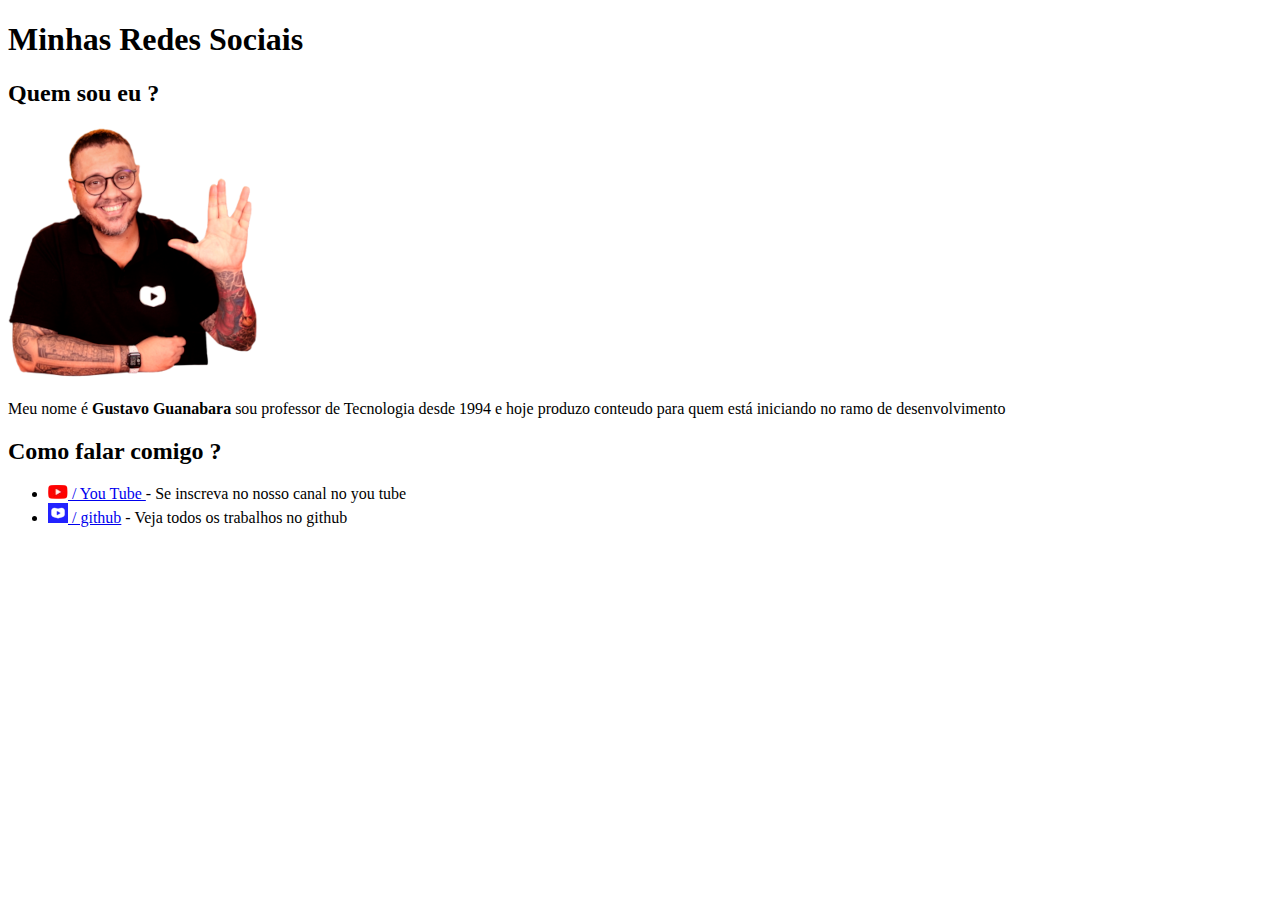
<file: Aplicacao Exer 001/index.html>
<!DOCTYPE html>
<html lang="pt-br">
<head>
    <meta charset="UTF-8">
    <meta name="viewport" content="width=device-width, initial-scale=1.0">
    <link rel="shortcut icon" href="arquivo/favicon/favicon_io (2)/favicon-16x16.png" type="image/x-icon">
    <title>Rede Social</title>
</head>
<body>
    <h1>Minhas Redes Sociais</h1>
    <h2>Quem sou eu ?</h2>
    <img src="arquivo/image-removebg-preview_250.png" alt=" foto Professor Guanabara">

    <p>Meu nome é <strong>Gustavo Guanabara</strong> sou professor de Tecnologia desde 1994 e hoje produzo conteudo para quem está iniciando no ramo de desenvolvimento</p>

    <h2>Como falar comigo ?</h2>

    <ul>
        <li><img src="arquivo/youtube-logo-20_png.webp" alt="Logo youtube"><a href="https://www.youtube.com/watch?v=suL56Mdx22Y&list=PLHz_AreHm4dkZ9-atkcmcBaMZdmLHft8n&index=31" target="_blank"> / You Tube </a> - Se inscreva no nosso canal no you tube</li>

        <li><img src="arquivo/logo-canal-20.png" alt="Logo site"><a href="https://github.com/gustavoguanabara" target="_blank"> / github</a> - Veja todos os trabalhos no github</li>
    </ul>

</body>
</html>
</file>
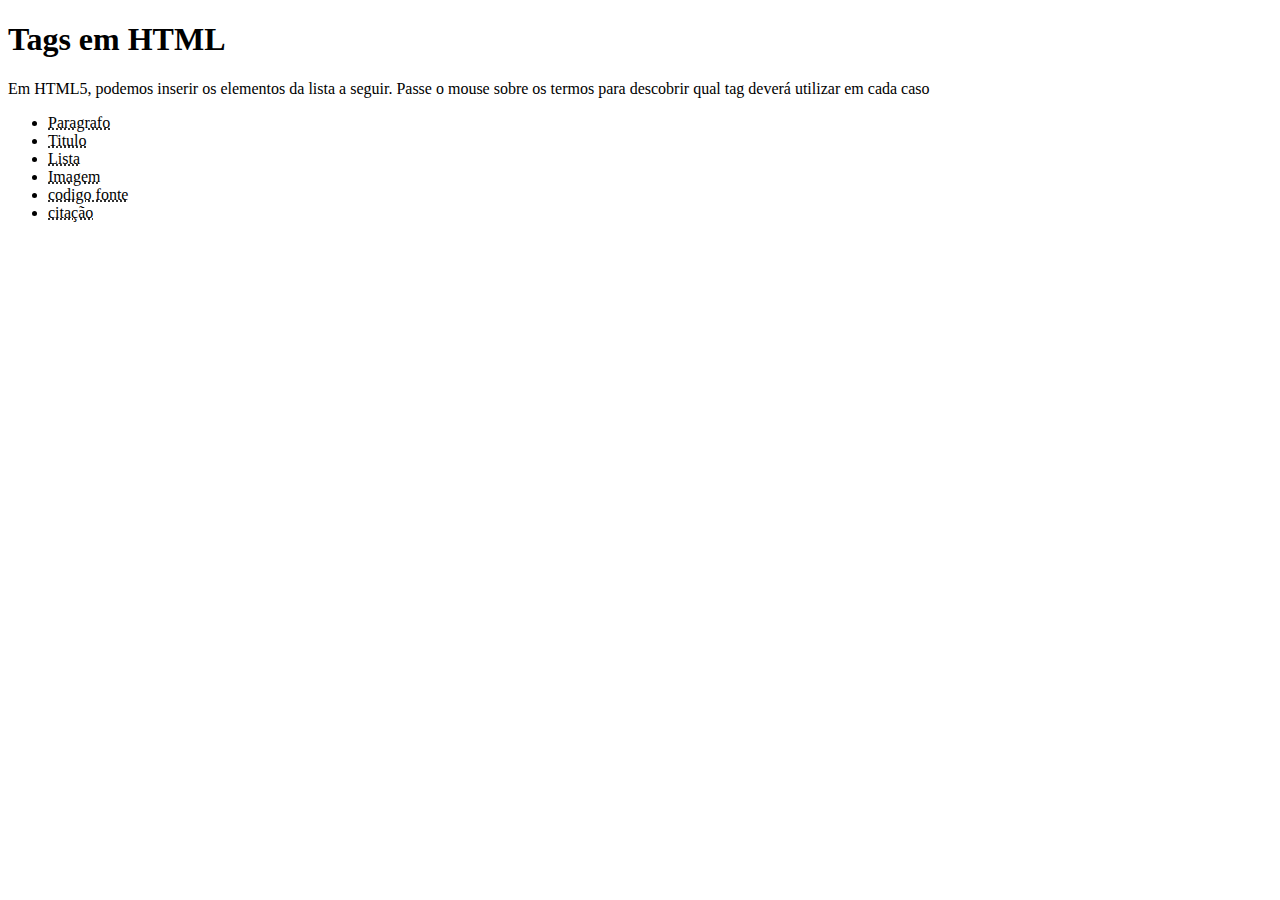
<file: Aplicacao Exer 002/index.html>
<!DOCTYPE html>
<html lang="pt-br">
<head>
    <meta charset="UTF-8">
    <meta name="viewport" content="width=device-width, initial-scale=1.0">
    <title>Exercicio 2 desafio</title>
</head>
<body>
    <h1>Tags em HTML</h1>

    <p>Em HTML5, podemos inserir os elementos da lista a seguir. Passe o mouse sobre os termos para descobrir qual tag deverá utilizar em cada caso</p>

    <ul>
        <li><abbr title="p">Paragrafo</abbr></li>
        <li><abbr title="h1">Titulo</abbr></li>
        <li><abbr title="ol ou ul">Lista</abbr></li>
        <li><abbr title="img">Imagem</abbr></li>
        <li><abbr title="pre e code">codigo fonte</abbr></li>
        <li><abbr title="blockquote"> citação</abbr></li>
    </ul>
</body>
</html>
</file>
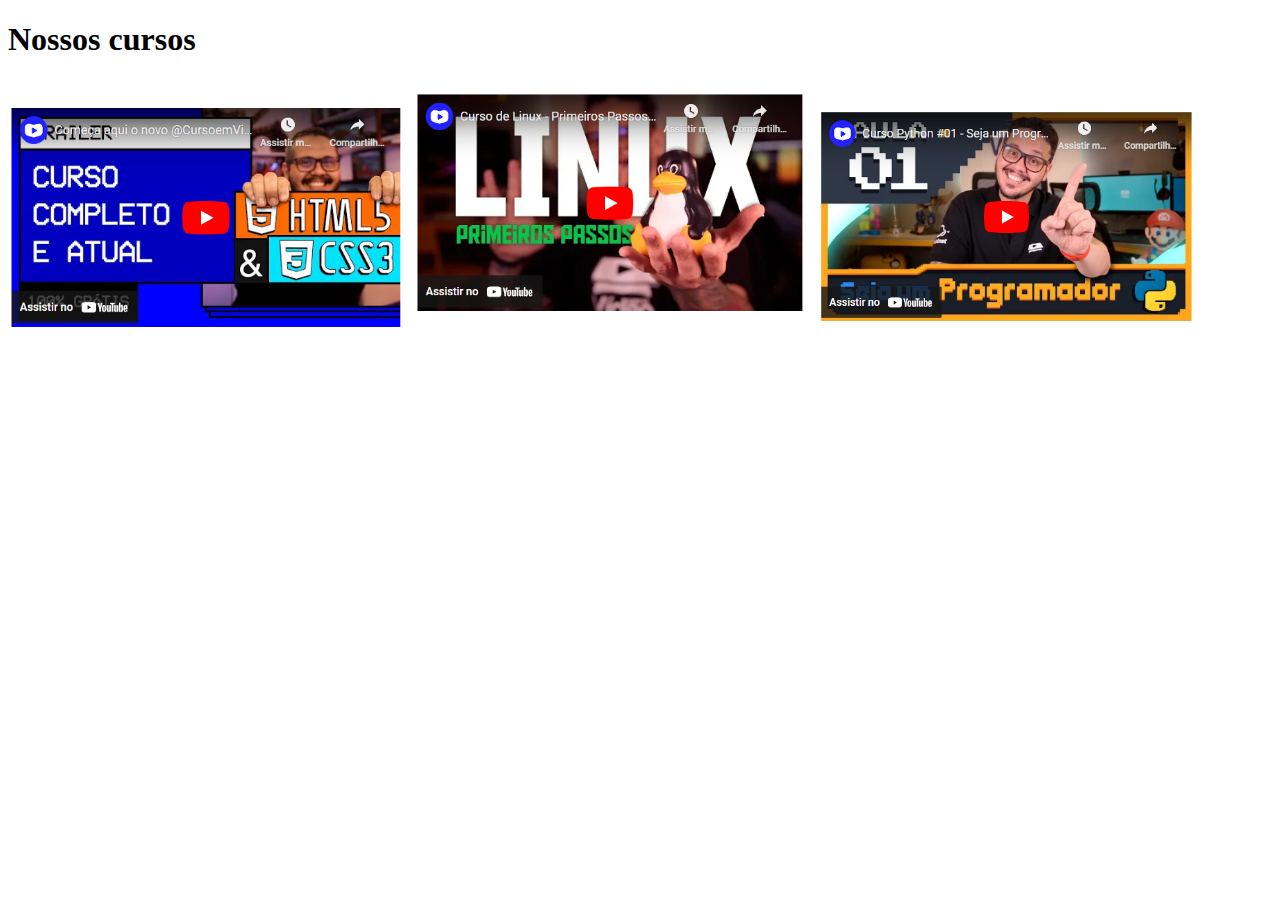
<file: Aplicacao Exer 003/index.html>
<!DOCTYPE html>
<html lang="pt-br">
<head>
    <meta charset="UTF-8">
    <meta name="viewport" content="width=device-width, initial-scale=1.0">
    <title>Nossos Cursos</title>
</head>
<body>
    <h1>Nossos cursos</h1>

    <a href="video-html/index.html" target="_self"><img width="400" src="imagen/1_html.PNG" alt="Logo curso html"></a>

    <a href="video-linux/index.html" target="_self"><img width="400" src="imagen/3_linux.PNG" alt="Logo curso linux"></a>

    <a href="video-python/index.html" target="_self"><img width="400" src="imagen/2_python.PNG" alt="Logo curso python"></a>
    
</body>
</html>
</file>
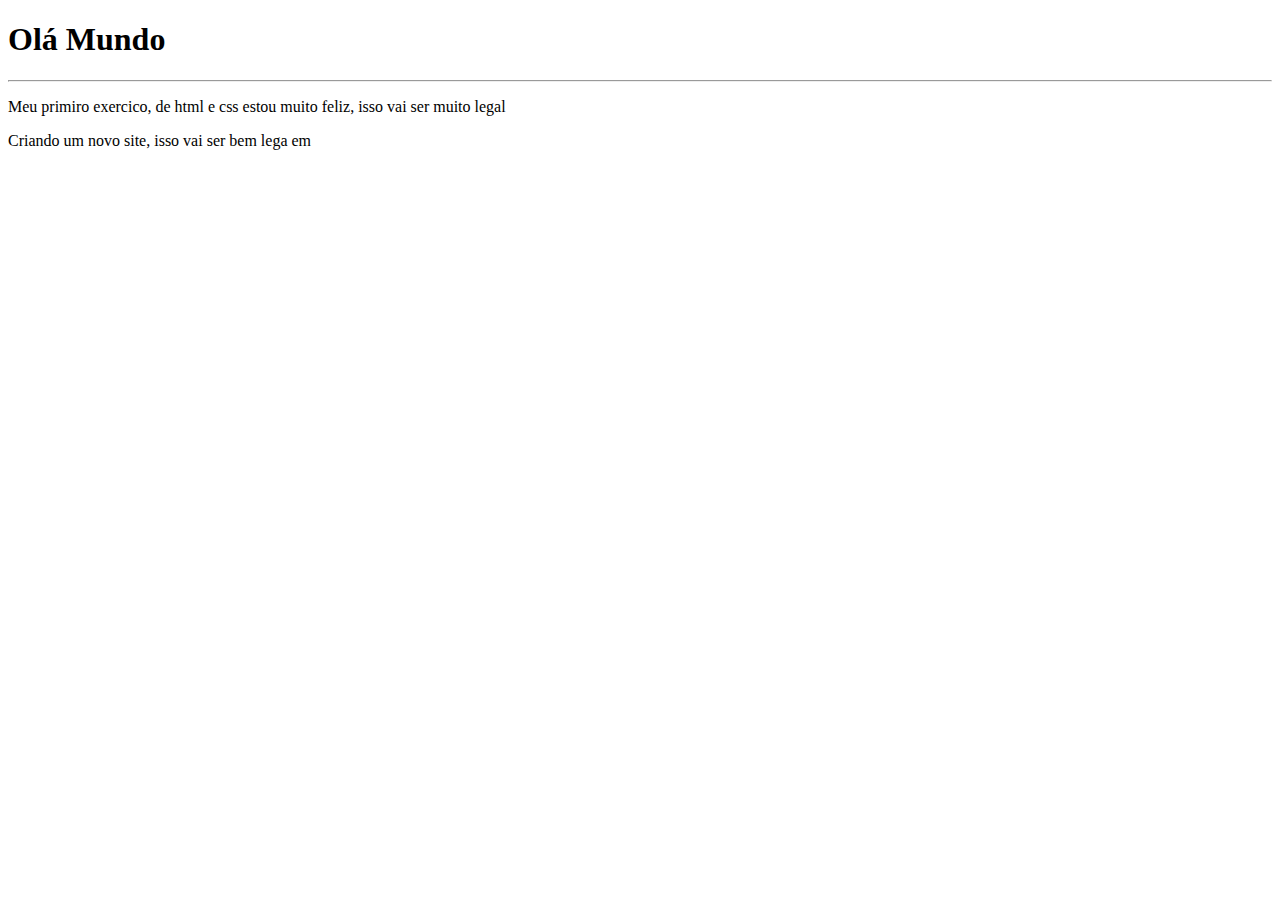
<file: exer001/index.html>
<!DOCTYPE html>
<html lang="pt-br">
<head>
    <meta charset="UTF-8">
    <meta name="viewport" content="width=device-width, initial-scale=1.0">
    <title>Meu primeiro Exercicio</title>
</head>
<body>
    <h1>Olá Mundo</h1>

    <hr>
    <p>Meu primiro exercico, de html e css estou muito feliz, isso vai ser muito legal</p>
    <p>Criando um novo site, isso vai ser bem lega em</p>


</body>
</html>
</file>
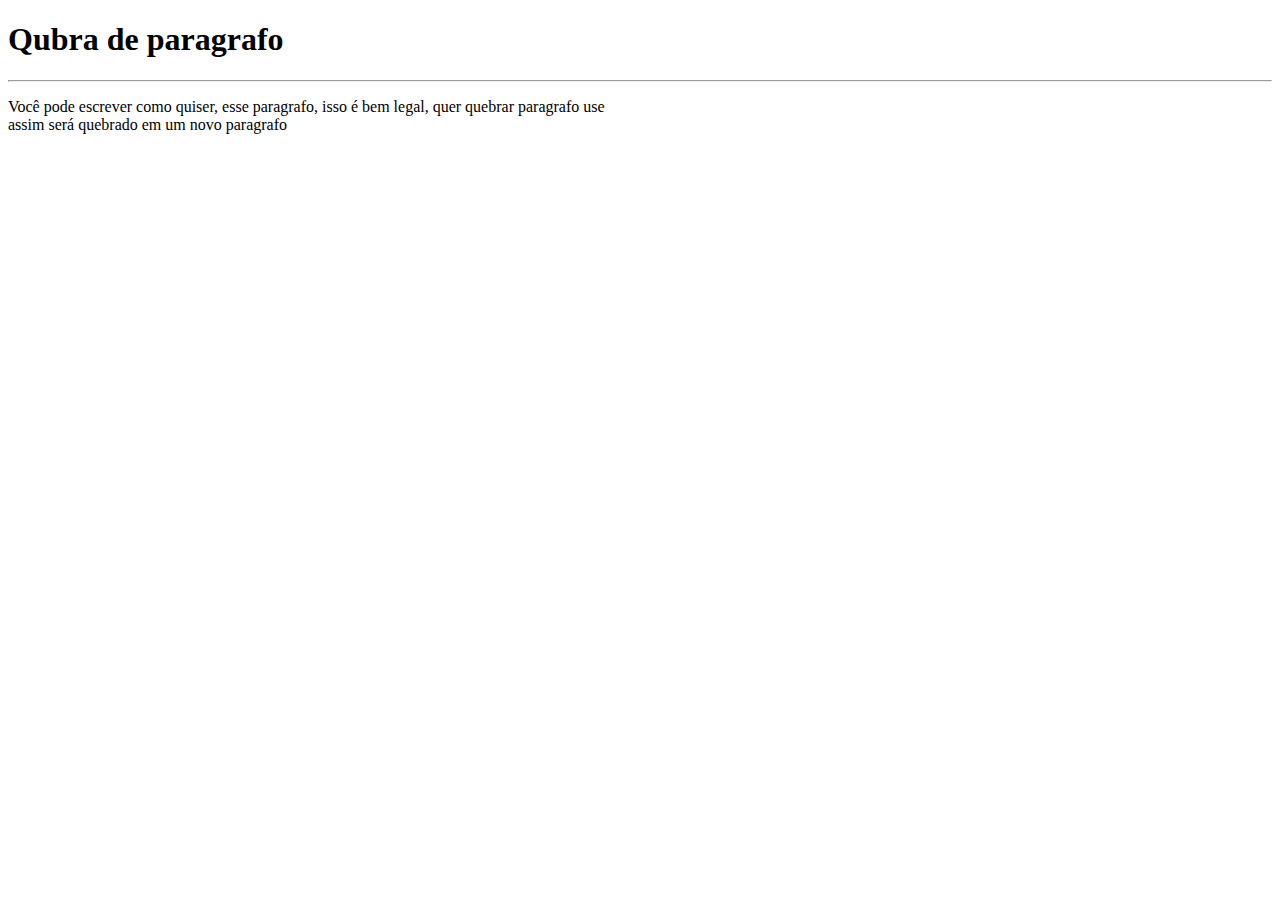
<file: exer002/index.html>
<!DOCTYPE html>
<html lang="pt-br">
<head>
    <meta charset="UTF-8">
    <meta name="viewport" content="width=device-width, initial-scale=1.0">
    <title>Quebra de paragrafos</title>
</head>
<body>
    <h1>Qubra de paragrafo</h1>
    <hr>
    <p>Você pode escrever como quiser, esse paragrafo, isso é bem legal, quer quebrar paragrafo use <br> assim será quebrado em um novo paragrafo</p>
</body>
</html>
</file>
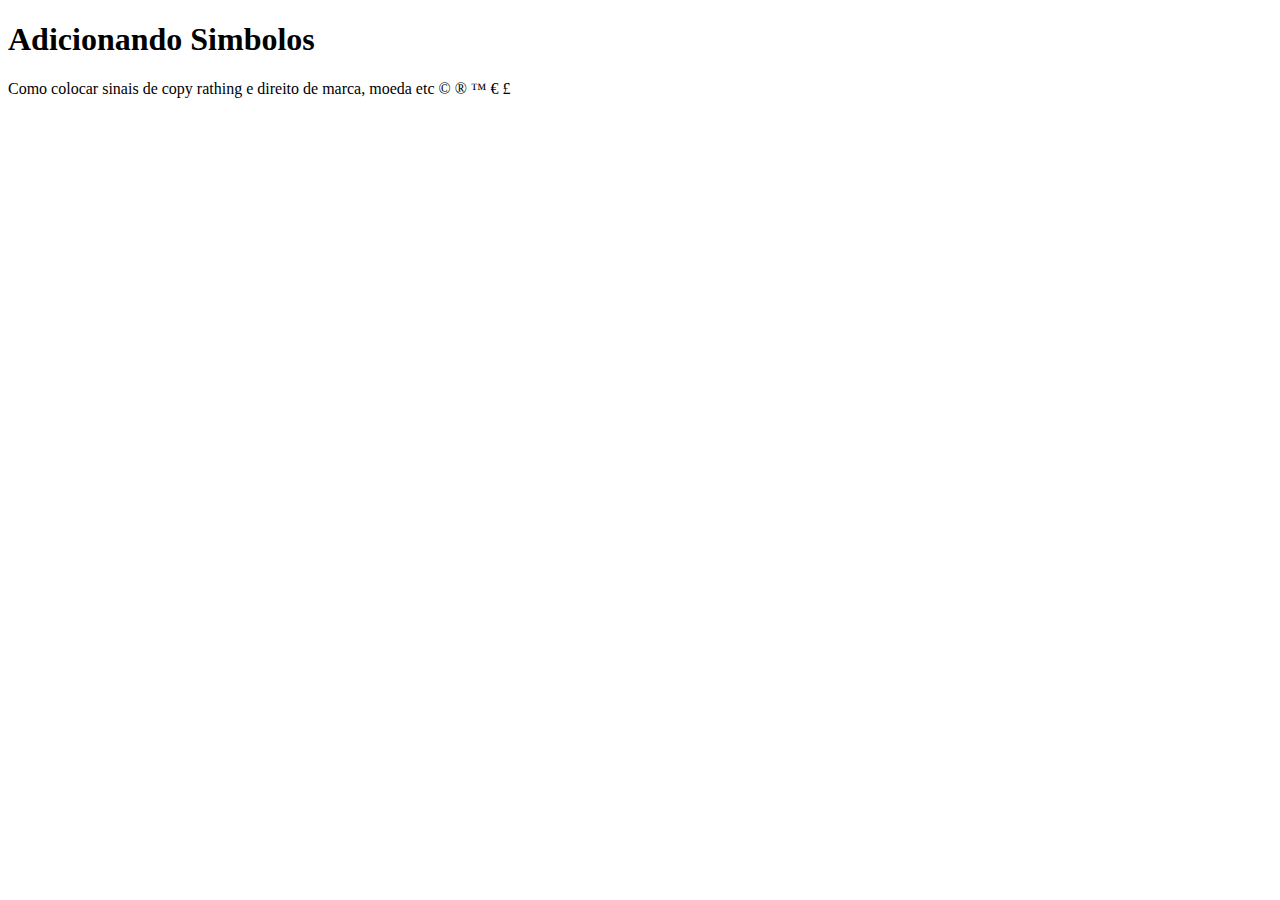
<file: exer003/index.html>
<!DOCTYPE html>
<html lang="pt-br">
<head>
    <meta charset="UTF-8">
    <meta name="viewport" content="width=device-width, initial-scale=1.0">
    <title>Colocando sinais</title>
</head>
<body>
    <h1>Adicionando Simbolos</h1>

    <p>Como colocar sinais de copy rathing e direito de marca, moeda etc
        &copy;
        &reg;
        &trade;
        &euro;
        &pound;
    </p>
</body>
</html>
</file>
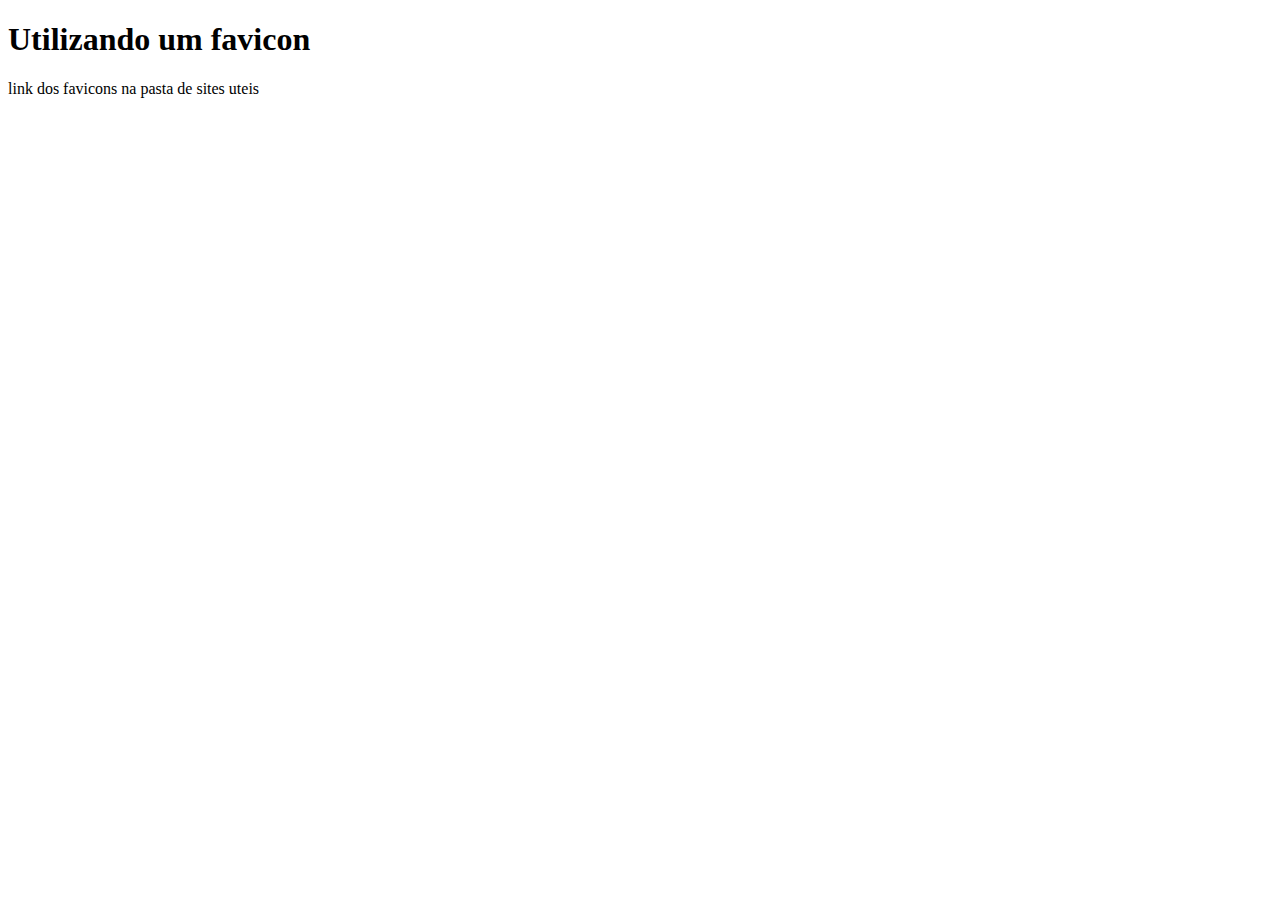
<file: exer005/index.html>
<!DOCTYPE html>
<html lang="en">
<head>
    <meta charset="UTF-8">
    <meta name="viewport" content="width=device-width, initial-scale=1.0">
    <link rel="shortcut icon" href="logo.ico" type="image/x-icon">
    <title>Favicon</title>
</head>
<body>
    <h1>Utilizando um favicon</h1>
    <p>link dos favicons na pasta de sites uteis</p>
</body>
</html>
</file>
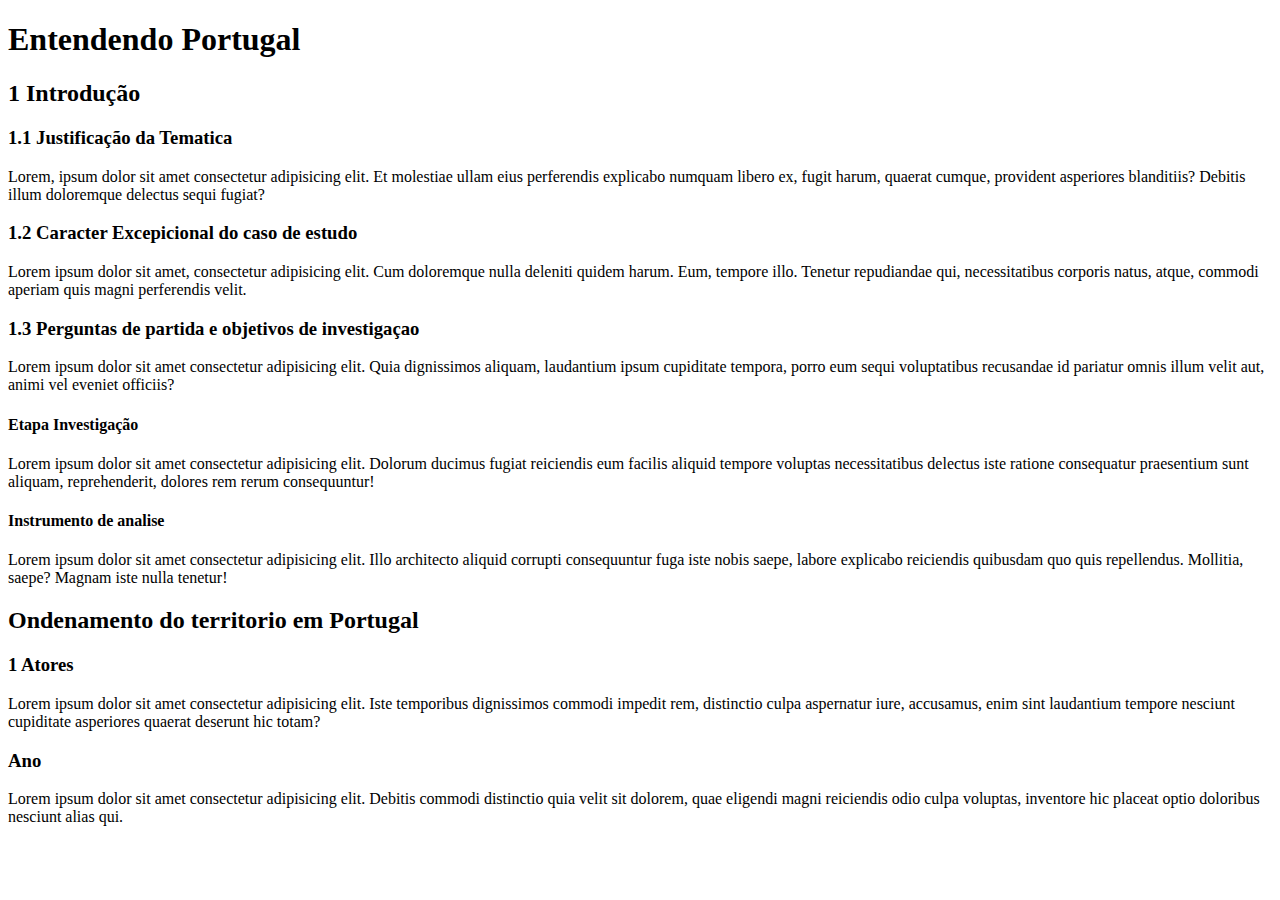
<file: exer006/index.html>
<!DOCTYPE html>
<html lang="pt-br">
<head>
    <meta charset="UTF-8">
    <meta name="viewport" content="width=device-width, initial-scale=1.0">
    <title>Titulos H1 ATE H6</title>
</head>
<body>
    <h1>Entendendo Portugal</h1>

    <h2>1 Introdução</h2>

    <h3>1.1 Justificação da Tematica</h3>
    <p>Lorem, ipsum dolor sit amet consectetur adipisicing elit. Et molestiae ullam eius perferendis explicabo numquam libero ex, fugit harum, quaerat cumque, provident asperiores blanditiis? Debitis illum doloremque delectus sequi fugiat?</p>

    <h3>1.2 Caracter Excepicional do caso de estudo</h3>
    <p>Lorem ipsum dolor sit amet, consectetur adipisicing elit. Cum doloremque nulla deleniti quidem harum. Eum, tempore illo. Tenetur repudiandae qui, necessitatibus corporis natus, atque, commodi aperiam quis magni perferendis velit.</p>

    <h3>1.3 Perguntas de partida e objetivos de investigaçao</h3>
    <p>Lorem ipsum dolor sit amet consectetur adipisicing elit. Quia dignissimos aliquam, laudantium ipsum cupiditate tempora, porro eum sequi voluptatibus recusandae id pariatur omnis illum velit aut, animi vel eveniet officiis?</p>

    <h4>Etapa Investigação</h4>
    <p>Lorem ipsum dolor sit amet consectetur adipisicing elit. Dolorum ducimus fugiat reiciendis eum facilis aliquid tempore voluptas necessitatibus delectus iste ratione consequatur praesentium sunt aliquam, reprehenderit, dolores rem rerum consequuntur!</p>

    <h4>Instrumento de analise</h4>
    <p>Lorem ipsum dolor sit amet consectetur adipisicing elit. Illo architecto aliquid corrupti consequuntur fuga iste nobis saepe, labore explicabo reiciendis quibusdam quo quis repellendus. Mollitia, saepe? Magnam iste nulla tenetur!</p>

    <h2>Ondenamento do territorio em Portugal</h2>

    <h3>1 Atores</h3>
    <p>Lorem ipsum dolor sit amet consectetur adipisicing elit. Iste temporibus dignissimos commodi impedit rem, distinctio culpa aspernatur iure, accusamus, enim sint laudantium tempore nesciunt cupiditate asperiores quaerat deserunt hic totam?</p>

    <h3>Ano</h3>
    <p>Lorem ipsum dolor sit amet consectetur adipisicing elit. Debitis commodi distinctio quia velit sit dolorem, quae eligendi magni reiciendis odio culpa voluptas, inventore hic placeat optio doloribus nesciunt alias qui.</p>
    
</body>
</html>
</file>
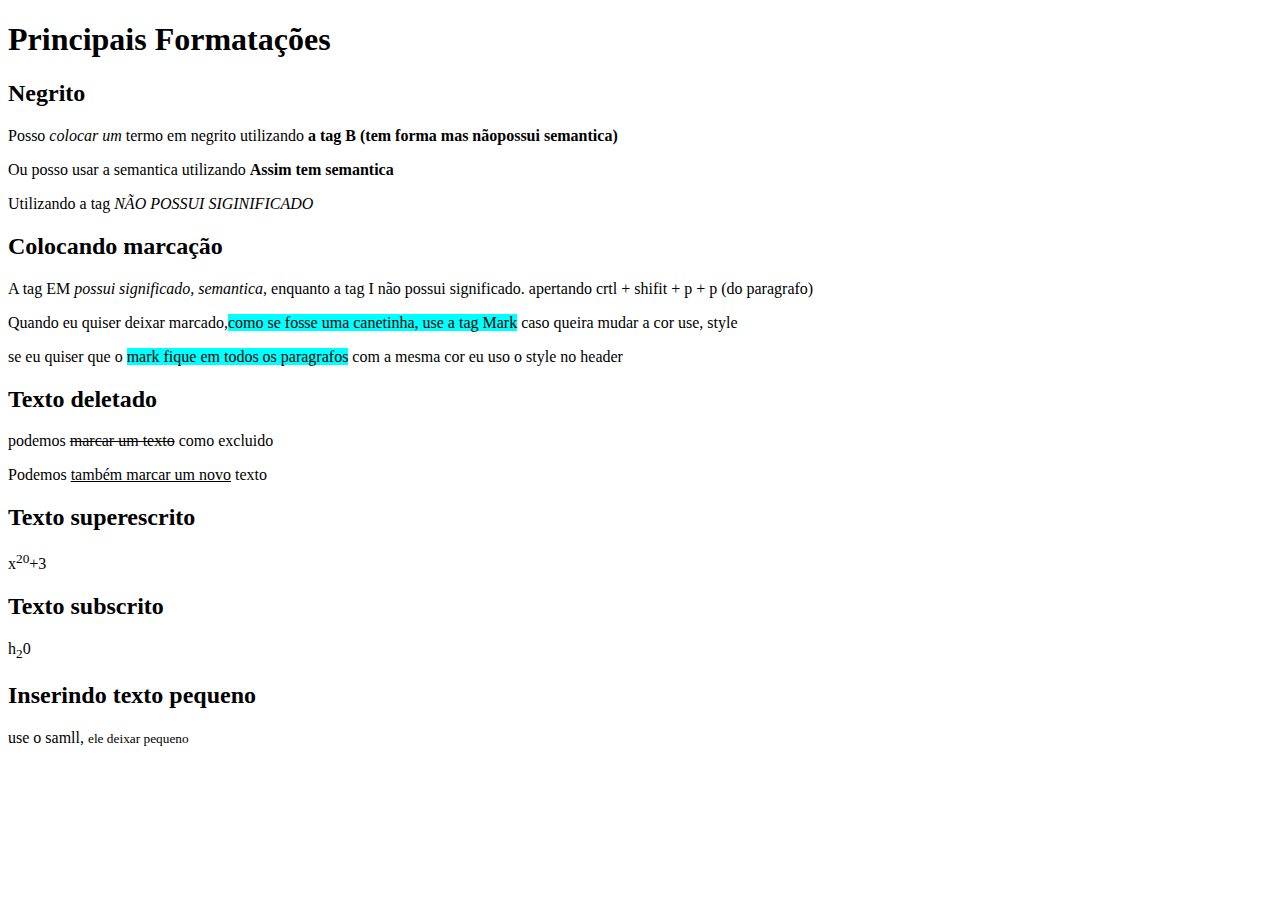
<file: exer007/index.html>
<!DOCTYPE html>
<html lang="pt-br">
<head>
    <meta charset="UTF-8">
    <meta name="viewport" content="width=device-width, initial-scale=1.0">
    <title>Formatação de Texto</title>

    <style>
        mark {
            background-color: aqua;
        }
    </style>

</head>
<body>
    <h1>Principais Formatações</h1>

    <h2>Negrito</h2>
    <p>Posso <i>colocar um</i> termo em negrito utilizando <b>a tag B (tem forma mas nãopossui semantica)</b> </p>
    <p>Ou posso usar a semantica utilizando <strong>Assim tem semantica</strong></p>
    <p>Utilizando a tag <i>NÃO POSSUI SIGINIFICADO </i></p>

    <h2>Colocando marcação</h2>
    <p>A tag EM <em>possui significado, semantica</em>, enquanto a tag I não possui significado.
    apertando crtl + shifit + p + p (do paragrafo) </p>

    <p>Quando eu quiser deixar marcado,<mark>como se fosse uma canetinha, use a tag Mark</mark> caso queira mudar a cor use, style </p>
    <p>se eu quiser que o <mark>mark fique em todos os paragrafos</mark> com a mesma cor eu uso o style no header</p>

    <h2>Texto deletado</h2>
    <p>podemos <del>marcar um texto</del> como excluido</p>
    <p>Podemos <ins>também marcar um novo</ins> texto</p>

    <h2>Texto superescrito</h2>
    <p>x<sup>20</sup>+3</p>

    <h2>Texto subscrito</h2>
    <p>h<sub>2</sub>0</p>

    <h2>Inserindo texto pequeno</h2>
    <p>use o samll, <small>ele deixar pequeno</small></p>
</body>
</html>
</file>
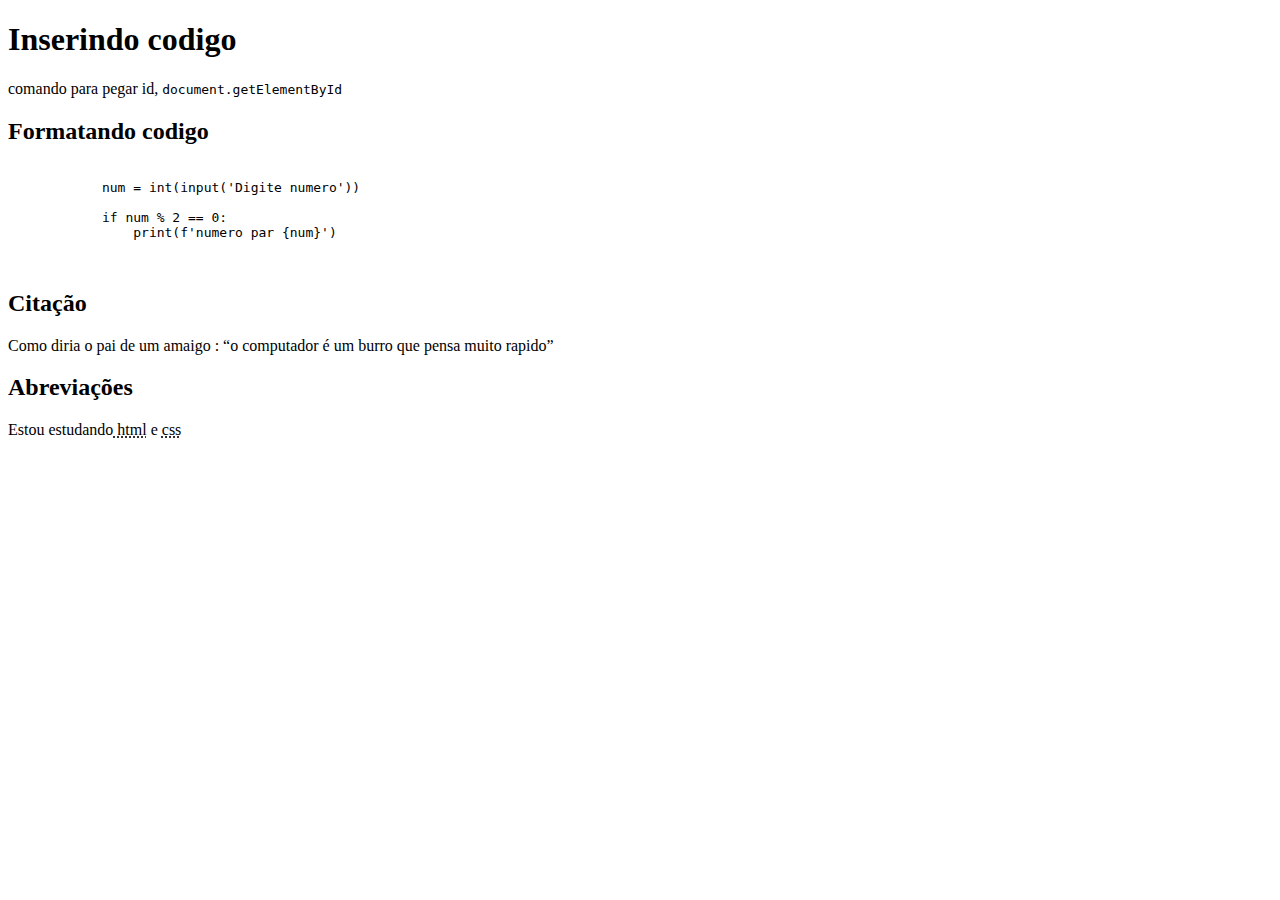
<file: exer008/index.html>
<!DOCTYPE html>
<html lang="pt-br">
<head>
    <meta charset="UTF-8">
    <meta name="viewport" content="width=device-width, initial-scale=1.0">
    <title>Citação de codigo</title>
</head>
<body>
    <h1>Inserindo codigo</h1>
    <p>comando para pegar id, <code>document.getElementById</code></p>

    <h2>Formatando codigo</h2>
    <pre>
        <code>
            num = int(input('Digite numero'))

            if num % 2 == 0:
                print(f'numero par {num}')
        </code>
    </pre>

    <h2>Citação</h2>
    <p>Como diria o pai de um amaigo : <q>o computador é um burro que pensa muito rapido</q></p>

    <h2>Abreviações</h2>
    <p>Estou estudando<abbr title="Hyper Text Marcap Text"> html</abbr> e <abbr title="Cascate Style Shit">css</abbr></p>

</body>
</html>
</file>
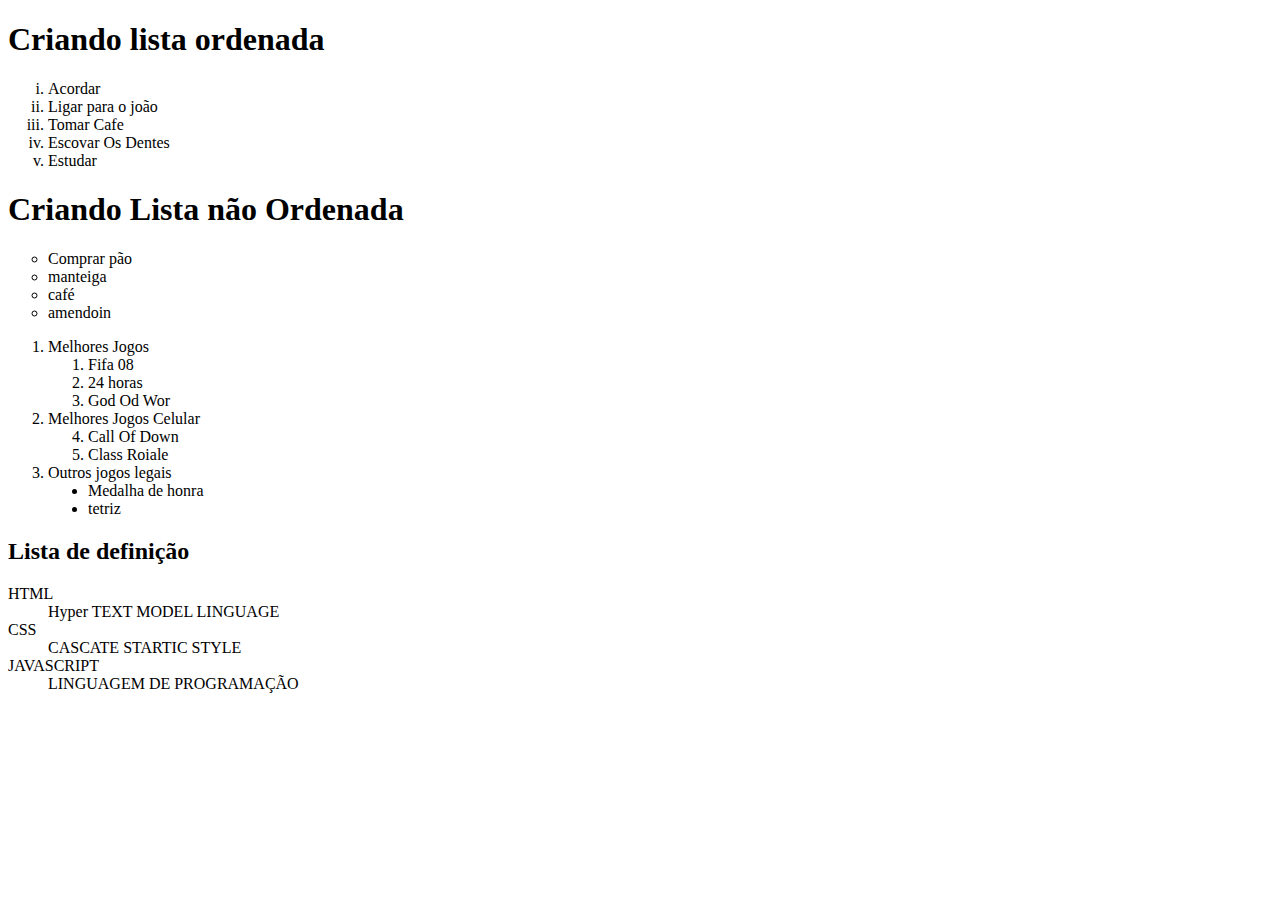
<file: exer009/index.html>
<!DOCTYPE html>
<html lang="pt-br">
<head>
    <meta charset="UTF-8">
    <meta name="viewport" content="width=device-width, initial-scale=1.0">
    <title>Lista Ordenada</title>
</head>
<body>

    <h1>Criando lista ordenada</h1>
    <!--type 1, A, a, I, i-->
    <ol type="i">
        <li>Acordar</li>
        <li>Ligar para o joão</li>
        <li>Tomar Cafe</li>
        <li>Escovar Os Dentes</li>
        <li>Estudar</li>
    </ol>

    <h1>Criando Lista não Ordenada</h1>

    <!--disc, circle, square, -->
    <ul type="circle">
        <li>Comprar pão</li>
        <li>manteiga</li>
        <li>café</li>
        <li>amendoin</li>
    </ul>


    <!--Lista mista-->
    <ol>
        <li>Melhores Jogos</li>
        <ol>
            <li>Fifa 08</li>
            <li>24 horas</li>
            <li>God Od Wor</li>
        </ol>

        <li>Melhores Jogos Celular</li>
        <ol start="4">
            <li>Call Of Down</li>
            <li>Class Roiale</li>
        </ol>

        <li>Outros jogos legais</li>
        <ul type="disc">
            <li>Medalha de honra</li>
            <li>tetriz</li>
        </ul>
    </ol>

    <h2>Lista de definição</h2>
    <dl>
        <dt>HTML</dt>
        <dd>Hyper TEXT MODEL LINGUAGE</dd>

        <dt>CSS</dt>
        <dd>CASCATE STARTIC STYLE</dd>

        <dt>JAVASCRIPT</dt>
        <dd>LINGUAGEM DE PROGRAMAÇÃO</dd>
    </dl>

</body>
</html>
</file>
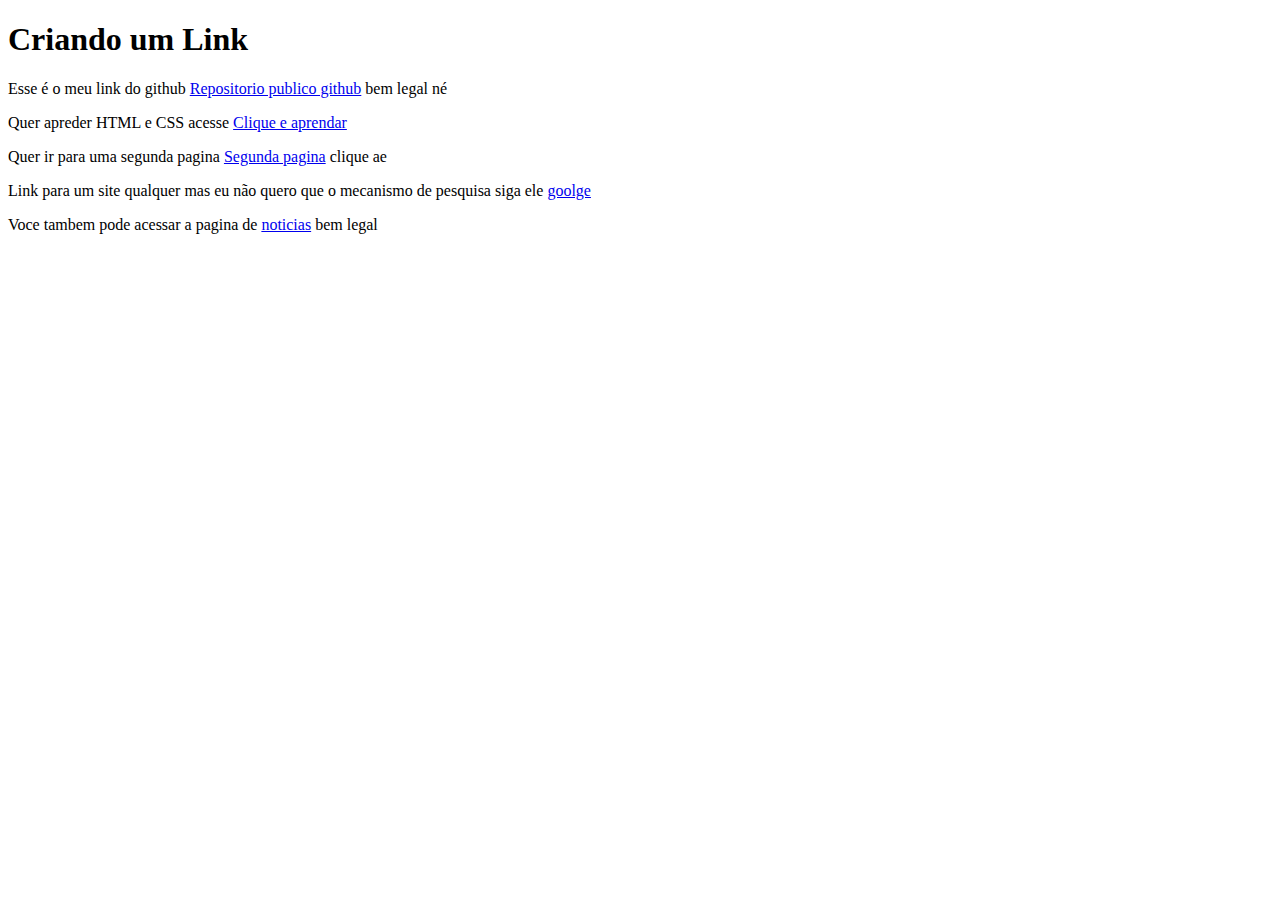
<file: exer010/index.html>
<!DOCTYPE html>
<html lang="pt-br">
<head>
    <meta charset="UTF-8">
    <meta name="viewport" content="width=device-width, initial-scale=1.0">
    <title>Link e Ancoras</title>
</head>
<body>

    <h1>Criando um Link</h1>
    <p>Esse é o meu link do github <a href="https://github.com/softwarekleberson" target="_blank" rel="external">Repositorio publico github</a> bem legal né</p>

    <p>Quer apreder HTML e CSS acesse <a href="https://www.youtube.com/watch?v=LeOVXQDsAIY&list=PLHz_AreHm4dkZ9-atkcmcBaMZdmLHft8n&index=27" target="_blank" rel="external">Clique e aprendar</a></p>

    <p>Quer ir para uma segunda pagina <a href="pag002.html" rel="next">Segunda pagina</a> clique ae</p>

    <p>Link para um site qualquer mas eu não quero que o mecanismo de pesquisa siga ele <a href="https://www.google.com.br/?hl=pt-BR" target="_self" rel="nofollow">goolge</a></p>

    <p>Voce tambem pode acessar a pagina de <a href="noticias/pag003.html" target="_self">noticias</a> bem legal</p>

</body>
</html>
</file>
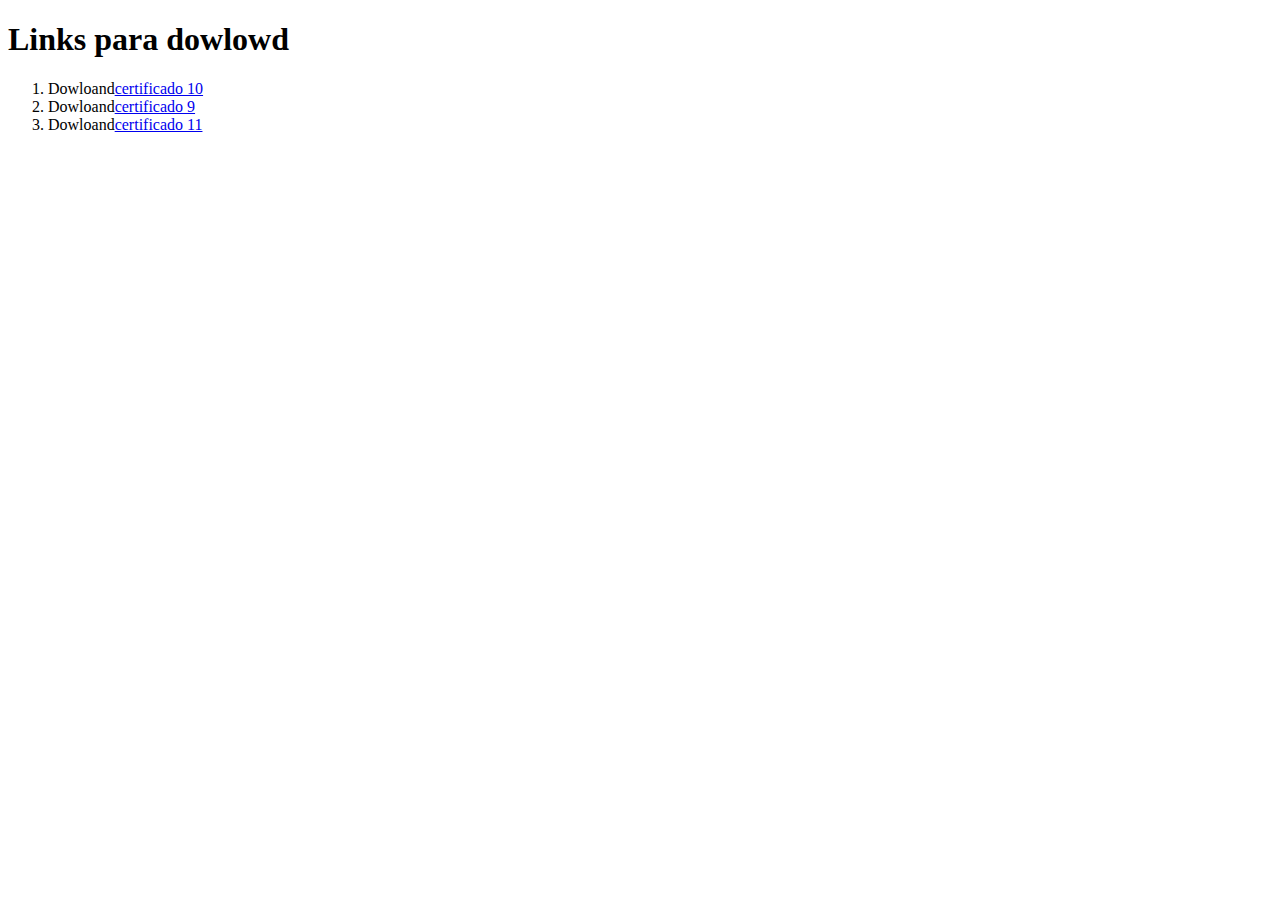
<file: exer011/index.html>
<!DOCTYPE html>
<html lang="pt-br">
<head>
    <meta charset="UTF-8">
    <meta name="viewport" content="width=device-width, initial-scale=1.0">
    <title>Baixar Arquivos</title>
</head>
<body>
    <h1>Links para dowlowd</h1>

    <ol>
        <li>Dowloand<a href="dowlonds/certificADO 10 dio.pdf" download="certificADO 10 dio.pdf" type="application/pdf">certificado 10</a></li>

        <li>Dowloand<a href="dowlonds/certificado 9 dio.pdf" download="certificado 9 dio.pdf" type="application/pdf">certificado 9</a></li>

        <li>Dowloand<a href="dowlonds/certificado11dio.pdf" download="certificado11dio.pdf" type="application/pdf">certificado 11</a></li>
    </ol>

</body>
</html>
</file>
